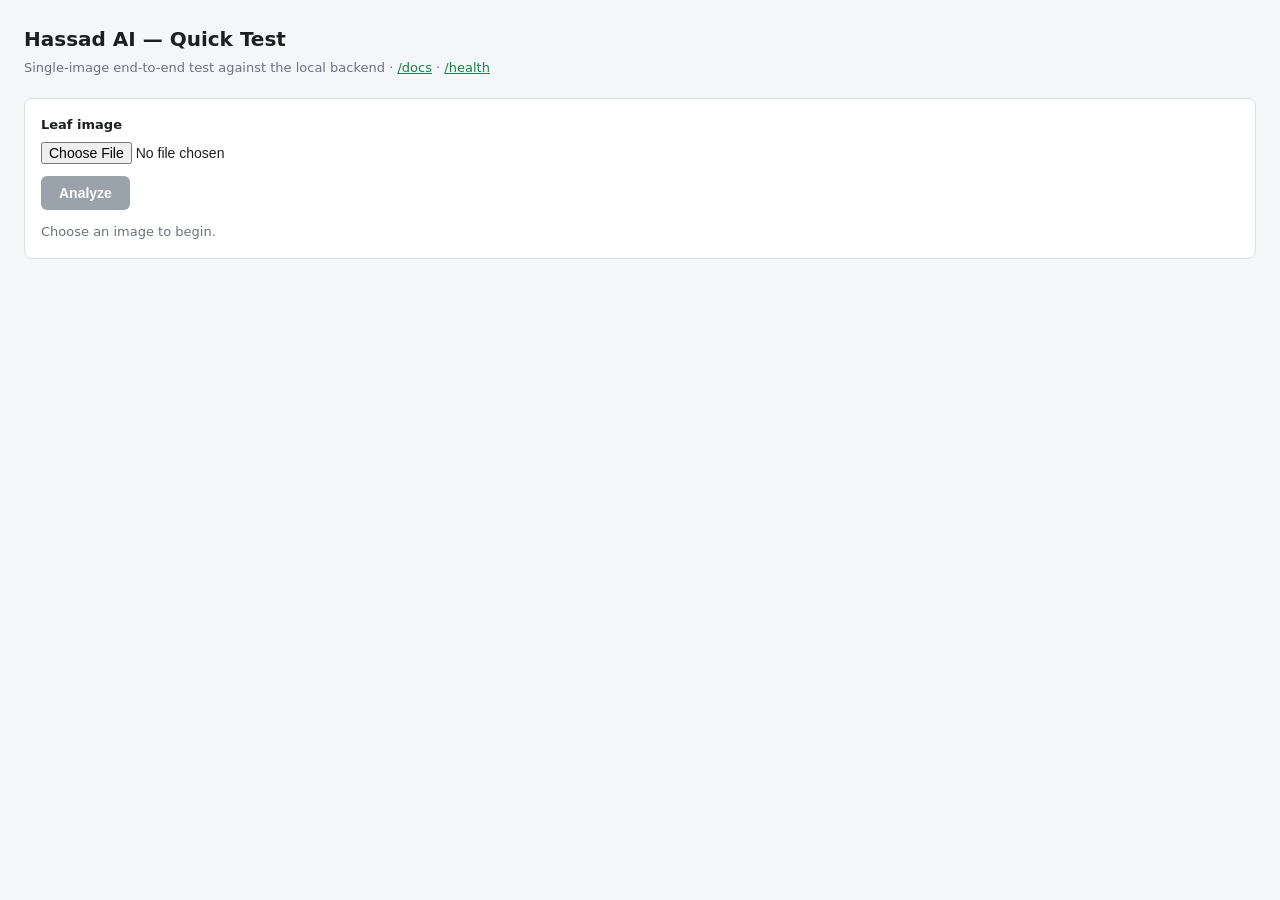
<file: static/index.html>
<!DOCTYPE html>
<html lang="en">
<head>
<meta charset="utf-8">
<meta name="viewport" content="width=device-width, initial-scale=1">
<title>Hassad AI — Quick Test</title>
<!-- inline empty favicon so browsers don't 404 -->
<link rel="icon" href="data:,">
<style>
  /* Minimal, functional styling — no frameworks, no animations. */
  :root { color-scheme: light dark; }
  body {
    font-family: ui-sans-serif, system-ui, "Segoe UI", Roboto, Arial, sans-serif;
    margin: 0; padding: 24px; line-height: 1.5;
    background: #f5f6f7; color: #1c1e21;
  }
  @media (prefers-color-scheme: dark) {
    body { background: #16181c; color: #e6e6e6; }
    .card { background: #1f2228 !important; border-color: #333 !important; }
    input[type=file] { color: inherit; }
    pre { background: #0f1114 !important; color: #d8d8d8; }
  }
  h1 { font-size: 20px; margin: 0 0 4px; }
  .sub { color: #6b7280; font-size: 13px; margin: 0 0 20px; }
  .card {
    background: #fff; border: 1px solid #d9dce1; border-radius: 8px;
    padding: 16px; margin-bottom: 16px;
  }
  label { display: block; font-weight: 600; font-size: 13px; margin-bottom: 8px; }
  input[type=file] { display: block; width: 100%; font-size: 14px; }
  button {
    margin-top: 12px; padding: 9px 18px; font-size: 14px; font-weight: 600;
    background: #1a7f4b; color: #fff; border: 0; border-radius: 6px; cursor: pointer;
  }
  button:disabled { background: #9aa2ac; cursor: not-allowed; }
  img { max-width: 220px; max-height: 220px; border-radius: 6px; margin-top: 12px; display: block; border: 1px solid #d9dce1; }
  #status { margin-top: 12px; font-size: 13px; color: #6b7280; }
  #status.err { color: #b42318; }
  #status.ok  { color: #1a7f4b; }
  .summary { display: grid; grid-template-columns: repeat(auto-fit, minmax(190px, 1fr)); gap: 10px; }
  .summary div { border: 1px solid #d9dce1; border-radius: 6px; padding: 10px; }
  .summary .k { font-size: 11px; text-transform: uppercase; letter-spacing: .04em; color: #6b7280; }
  .summary .v { font-size: 15px; font-weight: 600; margin-top: 3px; word-break: break-word; }
  pre {
    background: #f3f4f6; border: 1px solid #d9dce1; border-radius: 6px;
    padding: 12px; font-size: 12px; overflow: auto; max-height: 460px;
    white-space: pre-wrap; word-break: break-word;
  }
  h2 { font-size: 14px; margin: 18px 0 8px; }
  .hidden { display: none; }
  a { color: #1a7f4b; }
</style>
</head>
<body>
  <h1>Hassad AI — Quick Test</h1>
  <p class="sub">Single-image end-to-end test against the local backend ·
     <a href="/docs">/docs</a> · <a href="/health">/health</a></p>

  <div class="card">
    <label for="file">Leaf image</label>
    <input type="file" id="file" accept="image/jpeg,image/png,image/webp,image/bmp,image/tiff">
    <img id="preview" class="hidden" alt="Selected leaf image preview">
    <button id="analyze" disabled>Analyze</button>
    <div id="status">Choose an image to begin.</div>
  </div>

  <div id="results" class="hidden">
    <div class="card">
      <label>Summary</label>
      <div class="summary" id="summary"></div>
    </div>

    <div class="card">
      <h2 style="margin-top:0">Diagnostic response</h2>
      <pre id="diagnosis">{}</pre>
      <h2>Advisor response</h2>
      <pre id="advisory">{}</pre>
      <h2>Supervisor response (full report)</h2>
      <pre id="supervisor">{}</pre>
    </div>
  </div>

<script>
(function () {
  "use strict";

  // Same-origin by default; override with ?api=http://127.0.0.1:8000 if the
  // page is ever opened from somewhere else.
  var API_BASE = new URLSearchParams(location.search).get("api") || "";
  var ENDPOINT = API_BASE + "/api/v1/analyze";
  var TIMEOUT_MS = 240000;   // a live run measures ~60-70s, keep headroom

  var fileInput = document.getElementById("file");
  var btn       = document.getElementById("analyze");
  var preview   = document.getElementById("preview");
  var statusEl  = document.getElementById("status");
  var results   = document.getElementById("results");
  var summaryEl = document.getElementById("summary");

  var ticker = null;

  function setStatus(text, cls) {
    statusEl.textContent = text;
    statusEl.className = cls || "";
  }

  function show(id, value) {
    document.getElementById(id).textContent =
      JSON.stringify(value === undefined ? null : value, null, 2);
  }

  function kv(label, value) {
    var wrap = document.createElement("div");
    var k = document.createElement("div"); k.className = "k"; k.textContent = label;
    var v = document.createElement("div"); v.className = "v";
    v.textContent = (value === undefined || value === null || value === "") ? "—" : String(value);
    wrap.appendChild(k); wrap.appendChild(v);
    return wrap;
  }

  // --- file selection ------------------------------------------------------
  fileInput.addEventListener("change", function () {
    var f = fileInput.files && fileInput.files[0];
    btn.disabled = !f;
    results.classList.add("hidden");
    if (!f) { preview.classList.add("hidden"); setStatus("Choose an image to begin."); return; }

    setStatus("Selected: " + f.name + " (" + (f.size / 1024).toFixed(1) + " KB)");

    var url = URL.createObjectURL(f);
    preview.src = url;
    preview.classList.remove("hidden");
    preview.onload = function () { URL.revokeObjectURL(url); };
  });

  // --- analyze -------------------------------------------------------------
  btn.addEventListener("click", function () {
    var f = fileInput.files && fileInput.files[0];
    if (!f) return;

    btn.disabled = true;
    fileInput.disabled = true;
    results.classList.add("hidden");

    var started = Date.now();
    setStatus("Analyzing… 0s (a live run usually takes ~60-70s)");

    ticker = setInterval(function () {
      var s = Math.round((Date.now() - started) / 1000);
      setStatus("Analyzing… " + s + "s (a live run usually takes ~60-70s)");
    }, 1000);

    var form = new FormData();
    form.append("file", f, f.name);

    var controller = new AbortController();
    var timer = setTimeout(function () { controller.abort(); }, TIMEOUT_MS);

    fetch(ENDPOINT, { method: "POST", body: form, signal: controller.signal })
      .then(function (res) {
        return res.json().catch(function () {
          throw new Error("Backend returned a non-JSON response (HTTP " + res.status + ").");
        }).then(function (body) { return { status: res.status, body: body }; });
      })
      .then(function (r) { render(r.status, r.body); })
      .catch(function (err) {
        var msg = (err && err.name === "AbortError")
          ? "Request timed out after " + Math.round(TIMEOUT_MS / 1000) + "s."
          : (err && err.message) ? err.message : String(err);
        setStatus("Failed: " + msg + "  — is the backend running?  Try:  python run.py", "err");
      })
      .then(function () {
        clearTimeout(timer);
        if (ticker) { clearInterval(ticker); ticker = null; }
        btn.disabled = false;
        fileInput.disabled = false;
      });
  });

  // --- render --------------------------------------------------------------
  function render(status, body) {
    body = body || {};
    var ok = (status === 200 && body.ok !== false);

    if (!ok) {
      var e = body.error || {};
      setStatus(
        "HTTP " + status + " — " + (e.kind ? "[" + e.kind + "] " : "") +
        (e.message || body.status || "Request failed."),
        "err"
      );
      // Still show whatever the backend returned so it can be inspected.
      results.classList.remove("hidden");
      summaryEl.innerHTML = "";
      show("diagnosis", {});
      show("advisory", {});
      show("supervisor", body);
      return;
    }

    var dg = body.diagnosis || {};
    var ad = body.advisory || {};

    summaryEl.innerHTML = "";
    summaryEl.appendChild(kv("Status", body.status));
    summaryEl.appendChild(kv("Disease", dg.disease));
    summaryEl.appendChild(kv("Disease (AR)", dg.disease_ar));
    summaryEl.appendChild(kv("Crop", dg.crop));
    summaryEl.appendChild(kv("Severity", dg.severity + (dg.severity_pct != null ? " (" + Math.round(dg.severity_pct * 100) + "%)" : "")));
    summaryEl.appendChild(kv("Confidence", dg.confidence != null ? Number(dg.confidence).toFixed(2) : null));
    summaryEl.appendChild(kv("Advisory", ad.title));
    summaryEl.appendChild(kv("Advisory source", ad.meta && ad.meta.source));
    summaryEl.appendChild(kv("Total time", body.timing && body.timing.total_ms + " ms"));

    show("diagnosis", dg);
    show("advisory", ad);
    show("supervisor", body);

    results.classList.remove("hidden");
    setStatus("Done — HTTP " + status + ".", "ok");
  }
})();
</script>
</body>
</html>
</file>
